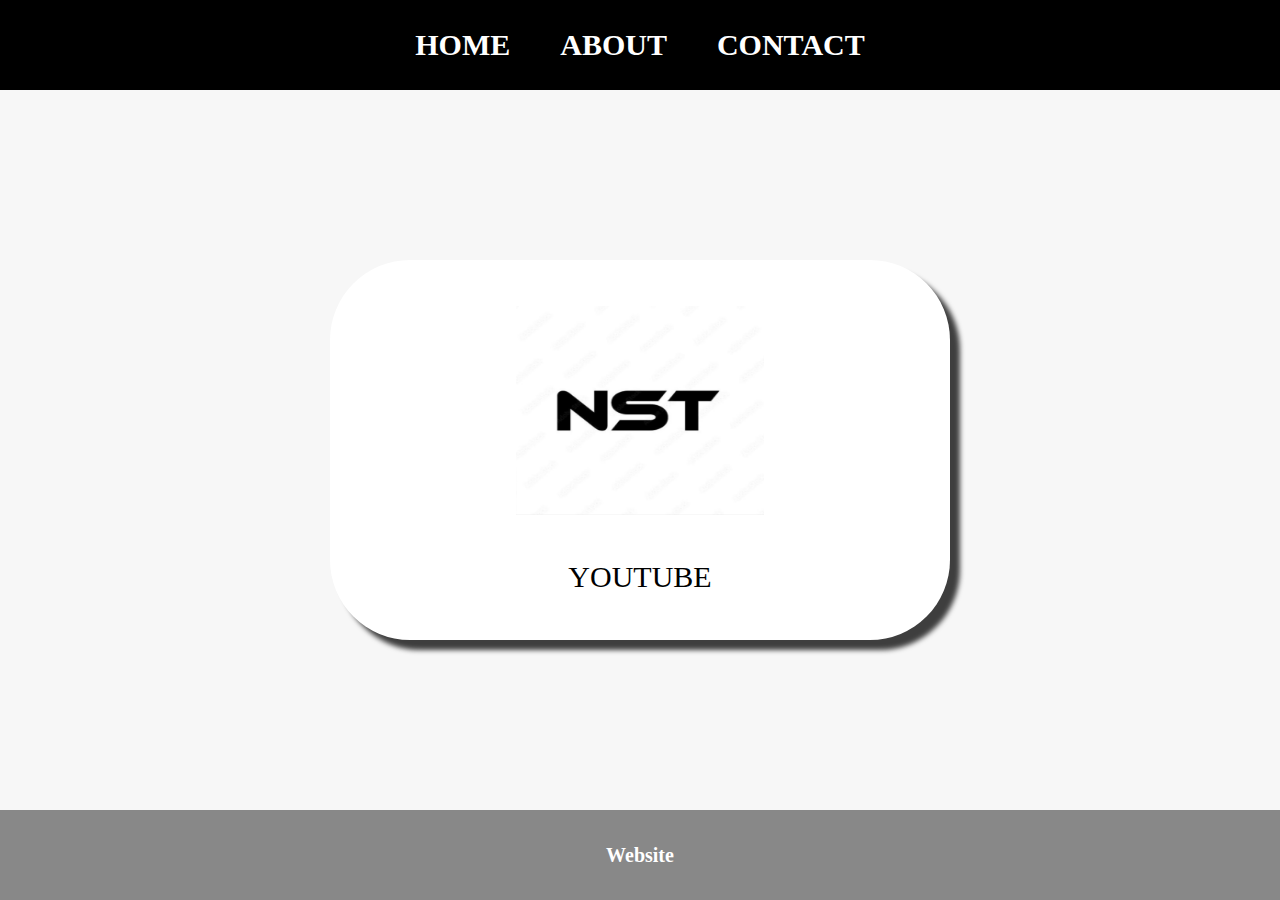
<file: index.html>
<html>
<head>
	<title>WEB SAYA</title>
	<link rel="stylesheet" href="style.css" />
</head>
<body>
	<div class="container">
	<!-- NAVIGATION BAR -->
	 <div class="container-navbar">
		<ul class="ul-navbar">
			<li class="li-navbar">
				<a href="#" class="a-navbar">HOME</a>
			</li>
			<li class="li-navbar">
				<a href="about.html"class="a-navbar">ABOUT</a>
			</li>
			<li class="li-navbar">
				<a href="contact.html"class="a-navbar">CONTACT</a>
			</li>
		</ul>
	 </div>
	<!-- NAVIGATION BAR SELESAI -->

	<!-- CONTENT 1 -->
	 <div class="container-content">
		<a href="https://www.youtube.com/channel/UCM3SMB1jINy_NxH1O01z5gA" class="a-content">
			<img src="logo jb.jpg" class="img-content"/>
			<p>YOUTUBE</p>
		</a>
	 </div>
	<!-- CONTENT 1 END -->

	<!-- FOOTER -->
	 <div class="container-footer">
		<h1 class="h1-footer">Website</h1>
	 </div>
	<!-- FOOTER END -->
	</div>
</body>
</html>
</file>
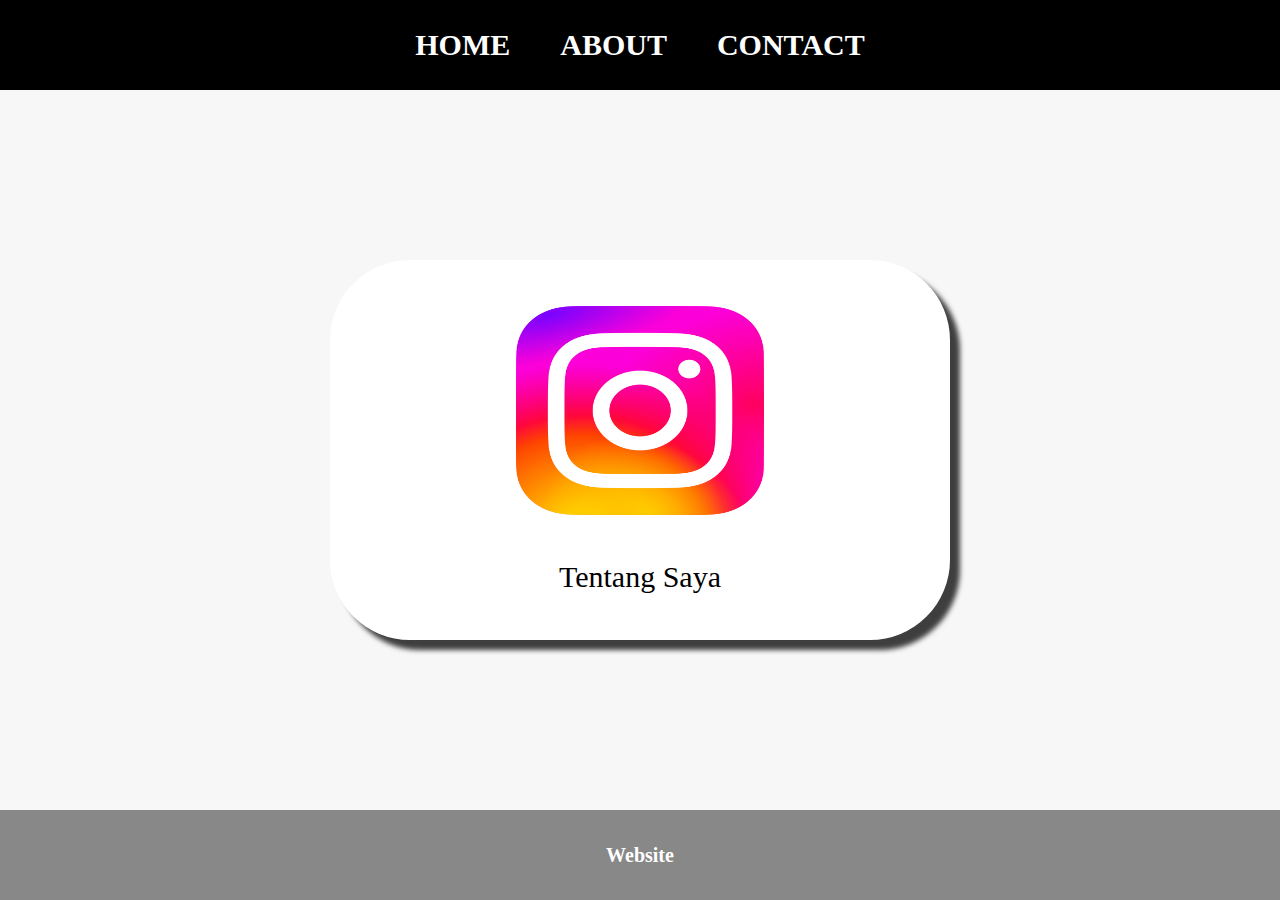
<file: about.html>
<html>
<head>
	<title>WEB SAYA</title>
	<link rel="stylesheet" href="style.css" />
</head>
<body>
	<div class="container">
	<!-- NAVIGATION BAR -->
	 <div class="container-navbar">
		<ul class="ul-navbar">
			<li class="li-navbar">
				<a href="index.html" class="a-navbar">HOME</a>
			</li>
			<li class="li-navbar">
				<a href="#"class="a-navbar">ABOUT</a>
			</li>
			<li class="li-navbar">
				<a href="contact.html"class="a-navbar">CONTACT</a>
			</li>
		</ul>
	 </div>
	<!-- NAVIGATION BAR SELESAI -->

	<!-- CONTENT 1 -->
	 <div class="container-content">
		<a href="https://www.instagram.com/anant.a900" class="a-content">
			<img src="Instagram.png" class="img-content"/>
			<p>Tentang Saya</p>
		</a>
	 </div>
	<!-- CONTENT 1 END -->

	<!-- FOOTER -->
	 <div class="container-footer">
		<h1 class="h1-footer">Website</h1>
	 </div>
	<!-- FOOTER END -->
	</div>
</body>
</html>
</file>
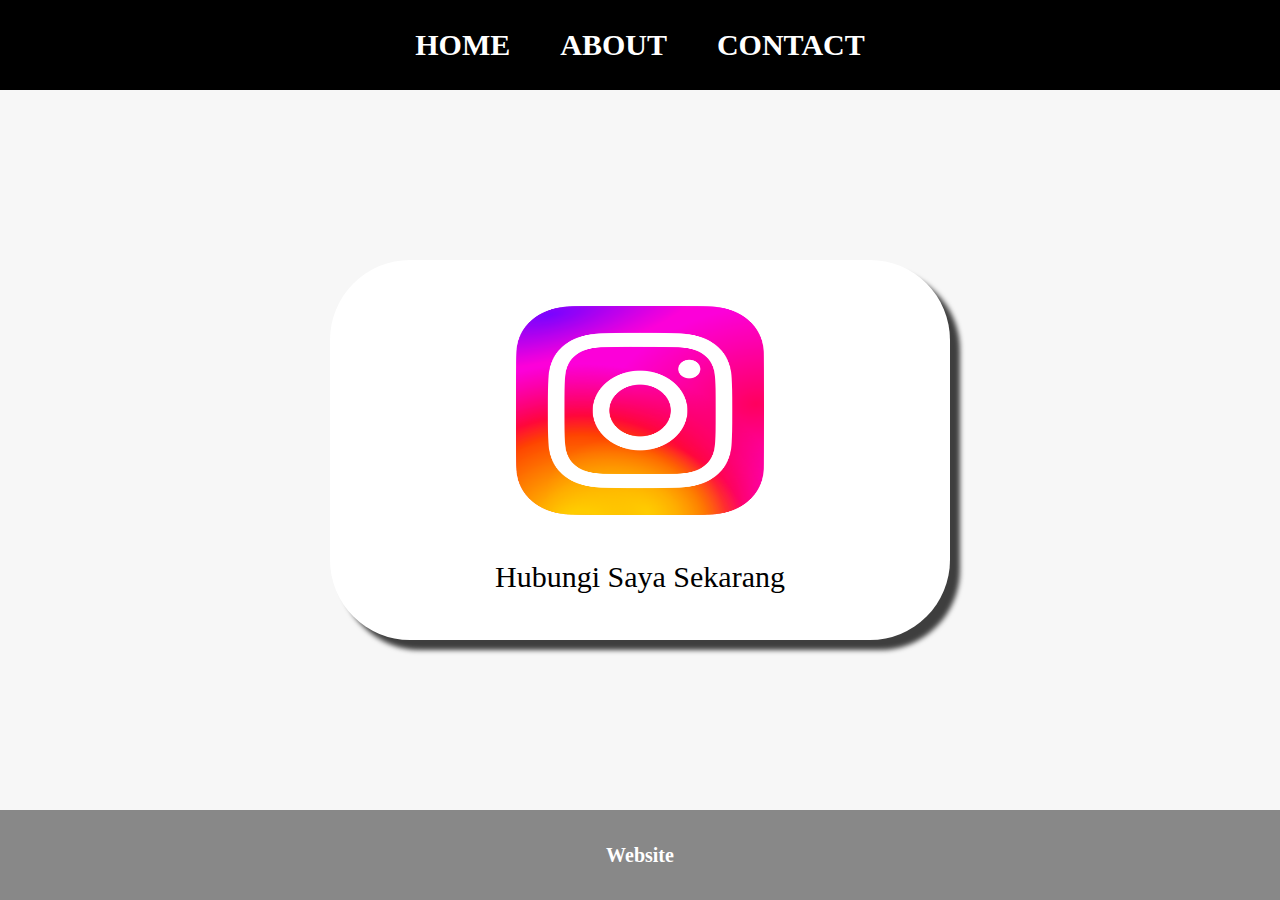
<file: contact.html>
<html>
<head>
	<title>WEB SAYA</title>
	<link rel="stylesheet" href="style.css" />
</head>
<body>
	<div class="container">
	<!-- NAVIGATION BAR -->
	 <div class="container-navbar">
		<ul class="ul-navbar">
			<li class="li-navbar">
				<a href="index.html" class="a-navbar">HOME</a>
			</li>
			<li class="li-navbar">
				<a href="about.html"class="a-navbar">ABOUT</a>
			</li>
			<li class="li-navbar">
				<a href="#"class="a-navbar">CONTACT</a>
			</li>
		</ul>
	 </div>
	<!-- NAVIGATION BAR SELESAI -->

	<!-- CONTENT 1 -->
	 <div class="container-content">
		<a href="https://www.instagram.com/anant.a900" class="a-content">
			<img src="Instagram.png" class="img-content"/>
			<p>Hubungi Saya Sekarang</p>
		</a>
	 </div>
	<!-- CONTENT 1 END -->

	<!-- FOOTER -->
	 <div class="container-footer">
		<h1 class="h1-footer">Website</h1>
	 </div>
	<!-- FOOTER END -->
	</div>
</body>
</html>
</file>
<file: style.css>
*,
html {
    margin: 0;
    padding:0;
}

.container{}

.container-navbar {
    background-color: #000;
    width: 100%;
    height: 10vh;
}

.ul-navbar{
    display: flex;
    height: 10vh;
    justify-content: center;
    align-items: center;
}

.li-navbar{
    list-style-type: none;
    padding: 20px;
    margin: 5px;
    color: white;
    font-size: 30px;
}

.li-navbar:hover {
    background-color: tomato;
    transition: .5s ease-in-out;
    transition-delay: .3s;
    border-radius: 8px;
}
.a-navbar{
    color:white;
    text-decoration: none;
    font-weight: 800;
}

.container-content{
    background-color: #f7f7f7;
    display: flex;
    justify-content: center;
    align-items: center;
    height: 80vh;
}

.a-content{
    background-color: white;
    color:black;
    text-decoration: none;
    font-size: 30px;
    width: 620px;
    height:380px;
    display: flex;
    flex-direction: column;
    justify-content: space-evenly;
    align-items: center;
    border-radius: 80px;
    box-shadow: 10px 10px 5px 0px rgba(0,0,0,0.75);
    -webkit-box-shadow: 10px 10px 5px 0px rgba(0,0,0,0.75);
    -moz-box-shadow: 10px 10px 5px 0px rgba(0,0,0,0.75);
}

.img-content{
    width:40%;
    height:55%;
}

.container-footer{
    height: 10vh;
    background-color: #888;
    display:flex;
    justify-content: center;
    align-items: center;
}

.h1-footer{
    font-size: 20px;
    color:white;
}
</file>
